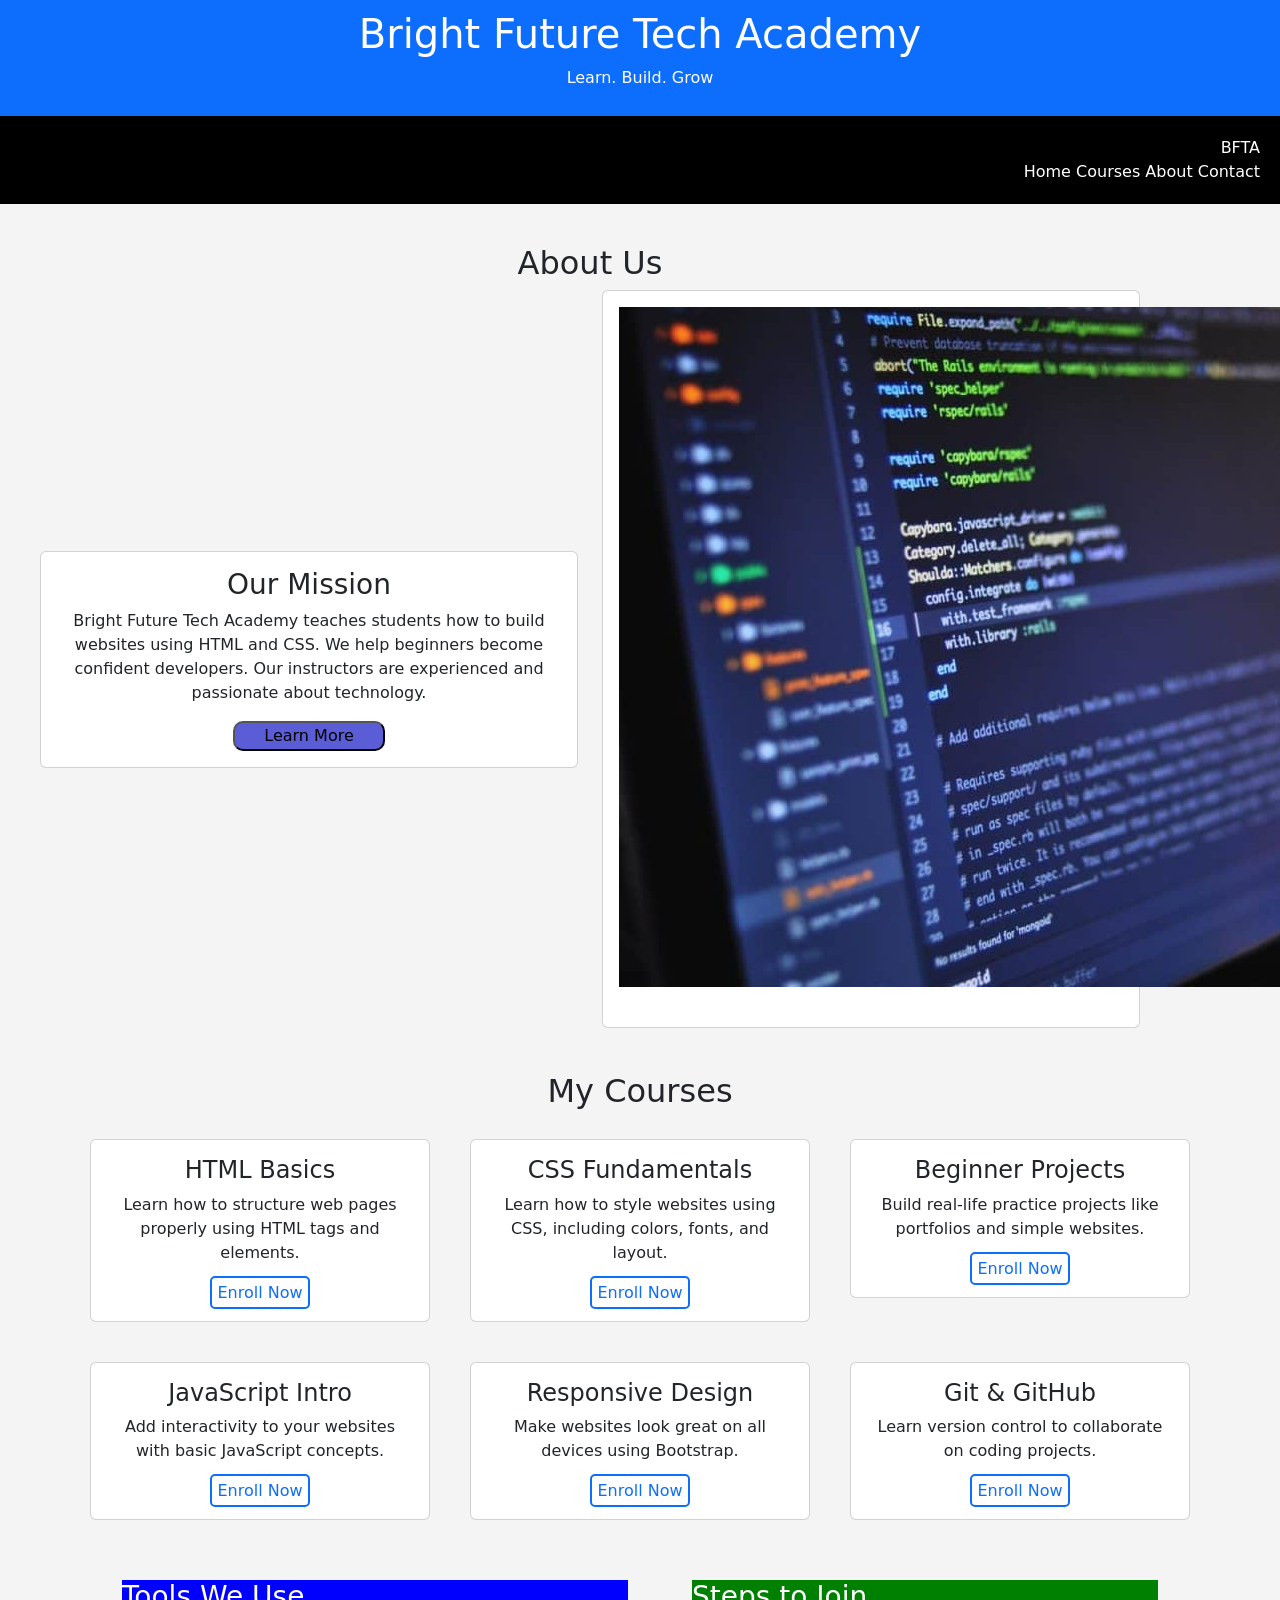
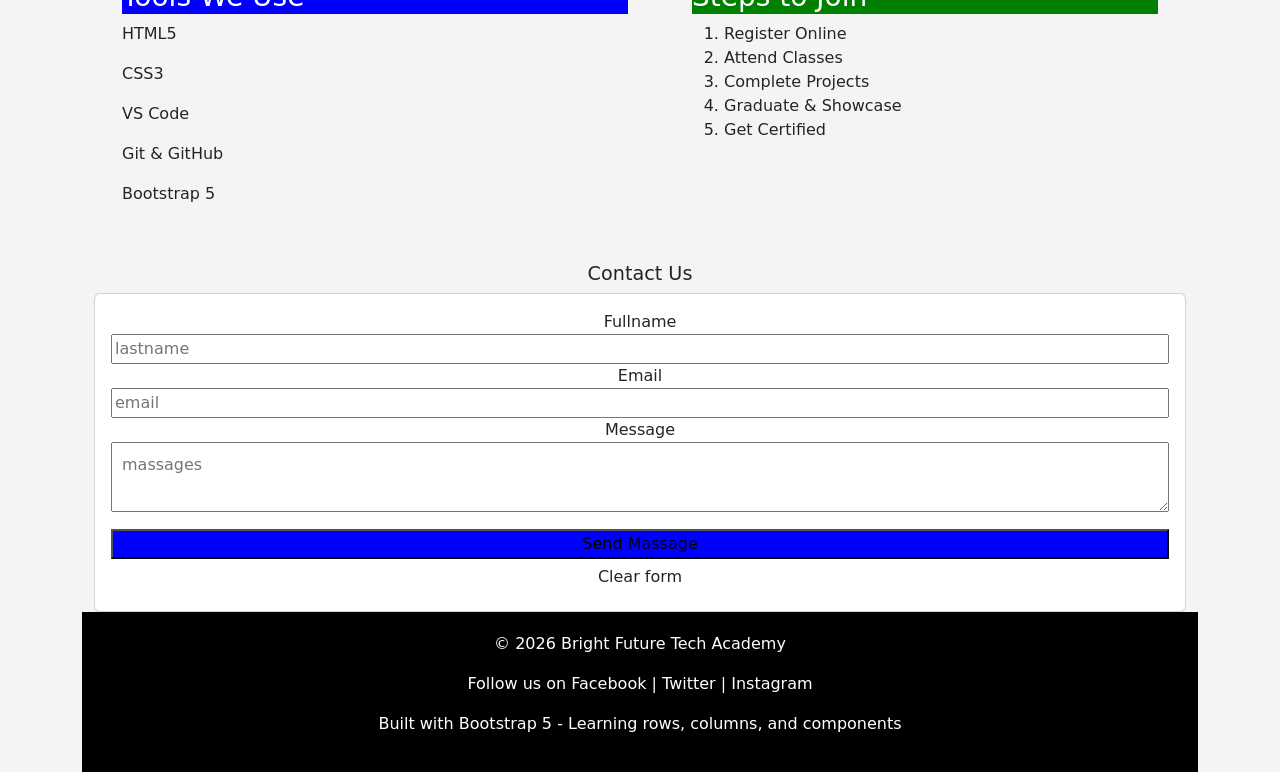
<file: index.html>
<!DOCTYPE html>
<html lang="en">
<head>
    <meta charset="UTF-8">
    <meta name="viewport" content="width=device-width, initial-scale=1.0">
    <title>Document</title>
    <link rel="stylesheet" href="bootstrap-5.2.3-dist/css/bootstrap.min.css">
    <link rel="stylesheet" href="project.css">
</head>
<body style="background-color: #f4f4f4; margin: 0px;">
    <div style="text-align: center; background-color: #0d6efd; 
    Color: white; padding: 10px">       
        <h1>Bright Future Tech Academy</h1>
        <p>Learn. Build. Grow</p>
    </div>
   <div>
     <div style="background-color: black; color: white; text-align: right; padding: 20px;">
        <div class="hero">BFTA</div>
        <div class="hero">
            <a>Home</a>
            <a>Courses</a>
            <a>About</a>
            <a>Contact</a>
        </div>
        </div>
    </div>
   </div>
    <div class="container" style="padding: 20px; margin: 20px; border-radius: 10px;         border-width: 20px;">
        <div class="row">
            <h2 style="text-align: center;">About Us</h2>
            <div class="col-sm-12 col-md-6 col-lg-6" style="border-color:gray; border-width: 10px; display: flex; justify-content: center;
    align-items: center;">
                <div class="card">
                <div class="card-body">
                    <h3 class="class-title">Our Mission</h3>
                    <p>Bright Future Tech Academy teaches students how to build websites using HTML and CSS. We help beginners become confident developers. Our instructors are experienced and passionate about technology.</p>  
                    <button style="background: hsl(239, 61%, 60%); border-radius: 10px;width: 30%;">Learn More</button>
                </div>     
            </div>
        </div>
        <!-- close -->
        <div class="col-sm-12 col-md-6 col-lg-6">
                        <div class="card">
                            <div class="card-body">
                                 <img src="image/training.jpeg" alt="my photo"><img>
                                </div>
                            </div>
                        </div>
                                                 
         </div>
      </div>
    </div>
    <div class="container mt-4">
        <h2 style="text-align: center;">My Courses</h2>
        <div class="row">
            <div class="col-lg-4" style="padding:20px"> 
                <div class="card">
                         <div class="card-body" style="text-align: center;">
                            <h4 class="card-title">HTML Basics</h4>
                            <p class="class-text">Learn how to structure web pages properly using HTML tags and elements.</p>
                            <a href="#" class="clear">Enroll Now</a>
                        </div>
                </div>
            </div>
             <div class="col-sm-12 col-md-6 col-lg-4" style="padding:20px">
                <div class="card">
                          <div class="card-body">
                            <h4 class="card-title">CSS Fundamentals</h4>
                            <p class="class-text">Learn how to style websites using CSS, including colors, fonts, and layout.</p>
                            <a href="#" class="clear">Enroll Now</a>
                        </div>
                </div>
            </div>
            <div class="col-sm-12 col-md-6 col-lg-4" style="padding:20px">
                <div class="card">
                        <div class="card-body">
                            <h4 class="card-title">Beginner Projects</h4>
                            <p class="class-text">Build real-life practice projects like portfolios and simple websites.</p>
                            <a href="#" class="clear">Enroll Now</a>
                        </div>
                </div>
            </div>
            <div class="col-sm-12 col-md-4 col-lg-4" style="padding:20px"> 
                <div class="card">
                        <div class="card-body">
                            <h4 class="card-title">JavaScript Intro</h4>
                            <p class="class-text">Add interactivity to your websites with basic JavaScript concepts.</p>
                            <a href="#" class="clear">Enroll Now</a>
                        </div>
                </div>
            </div>
            <div class="col-sm-12 col-md-4 col-lg-4" style="padding:20px">
                <div class="card">
                        <div class="card-body">
                            <h4 class="card-title">Responsive Design</h4>
                            <p class="class-text">Make websites look great on all devices using Bootstrap.</p>
                            <a href="#" class="clear">Enroll Now</a>
                        </div>
                </div>
            </div>
            <div class="col-sm-12 col-md-4 col-lg-4" style="padding:20px">
                <div class="card">
                        <div class="card-body">
                            <h4 class="card-title">Git & GitHub</h4>
                            <p class="class-text">Learn version control to collaborate on coding projects.</p>
                            <a href="#" class="clear">Enroll Now</a>
                        </div>
                </div>
            </div>
            <div class="col-lg-6">
                <div class="card-img-top" style="border-width: 18rem; margin: 20px; padding: 20px;border-radius: 10px;">
                    <h3 style="background-color:blue; color: white;">Tools We Use</h3>
                    <p>HTML5</p>
                    <p>CSS3</p>
                    <p>VS Code</p>
                    <p>Git & GitHub</p>
                    <p>Bootstrap 5</p>
                </div>
            </div>
                <div class="col-lg-6">
                    <div class="card-title" style="border-width: 18rem; margin: 20px; padding: 20px; text-decoration: none; border-radius: 10rem;">
                    <h3 style="background-color: green; color: white;">Steps to Join</h3>
                <ol>
                    <li>Register Online</li>
                    <li>Attend Classes</li>
                    <li>Complete Projects</li>
                    <li>Graduate & Showcase</li>
                    <li>Get Certified</li>
                </ol>
                </div>
                </div>
            </div>
            <div class="container" style="min-width: fit-content; border-radius: 0.5rem">
                <h4 style="text-align: center; font-size: larger;">Contact Us</h4>
                <div class="col-md-12">
                    <div class="card">
                    <div class="card-body">
                        <form>
                        <label for="surname">Fullname</label><br>
                        <input type="text" id="surname" name="lastname" placeholder="lastname" style="width: 100%"><br>
                        <label for="email">Email</label><br>
                        <input type="email" id="mail" name="email" required style="width: 100%" placeholder="email"><br>
                        <label For="Message">Message</label><br>
                        <textarea id="messages" name="message" style="width: 100%; padding: 10px;margin-bottom: 10px;" placeholder="massages"></textarea><br>
                        <button style="background-color: blue; text-align: center; width: 100%;">Send Massage</button><br>
                        <a href="#" class="btn btn-none" style="text-decoration: none; border: black; border-radius: 10px;text-align: center; display: flex; justify-content: center; align-items: center;">Clear form</a>
                    </form>
                    </div>
   
                </div>
                </div>
            </div>
            <div style="background: black; color: white; text-align: center; padding: 20px;">
                <p>© 2026 Bright Future Tech Academy</p>
                <p>Follow us on Facebook | Twitter | Instagram</p>
                <p>Built with Bootstrap 5 - Learning rows, columns, and components</p>
            </div>
        </div>

</body>
</html>
</file>
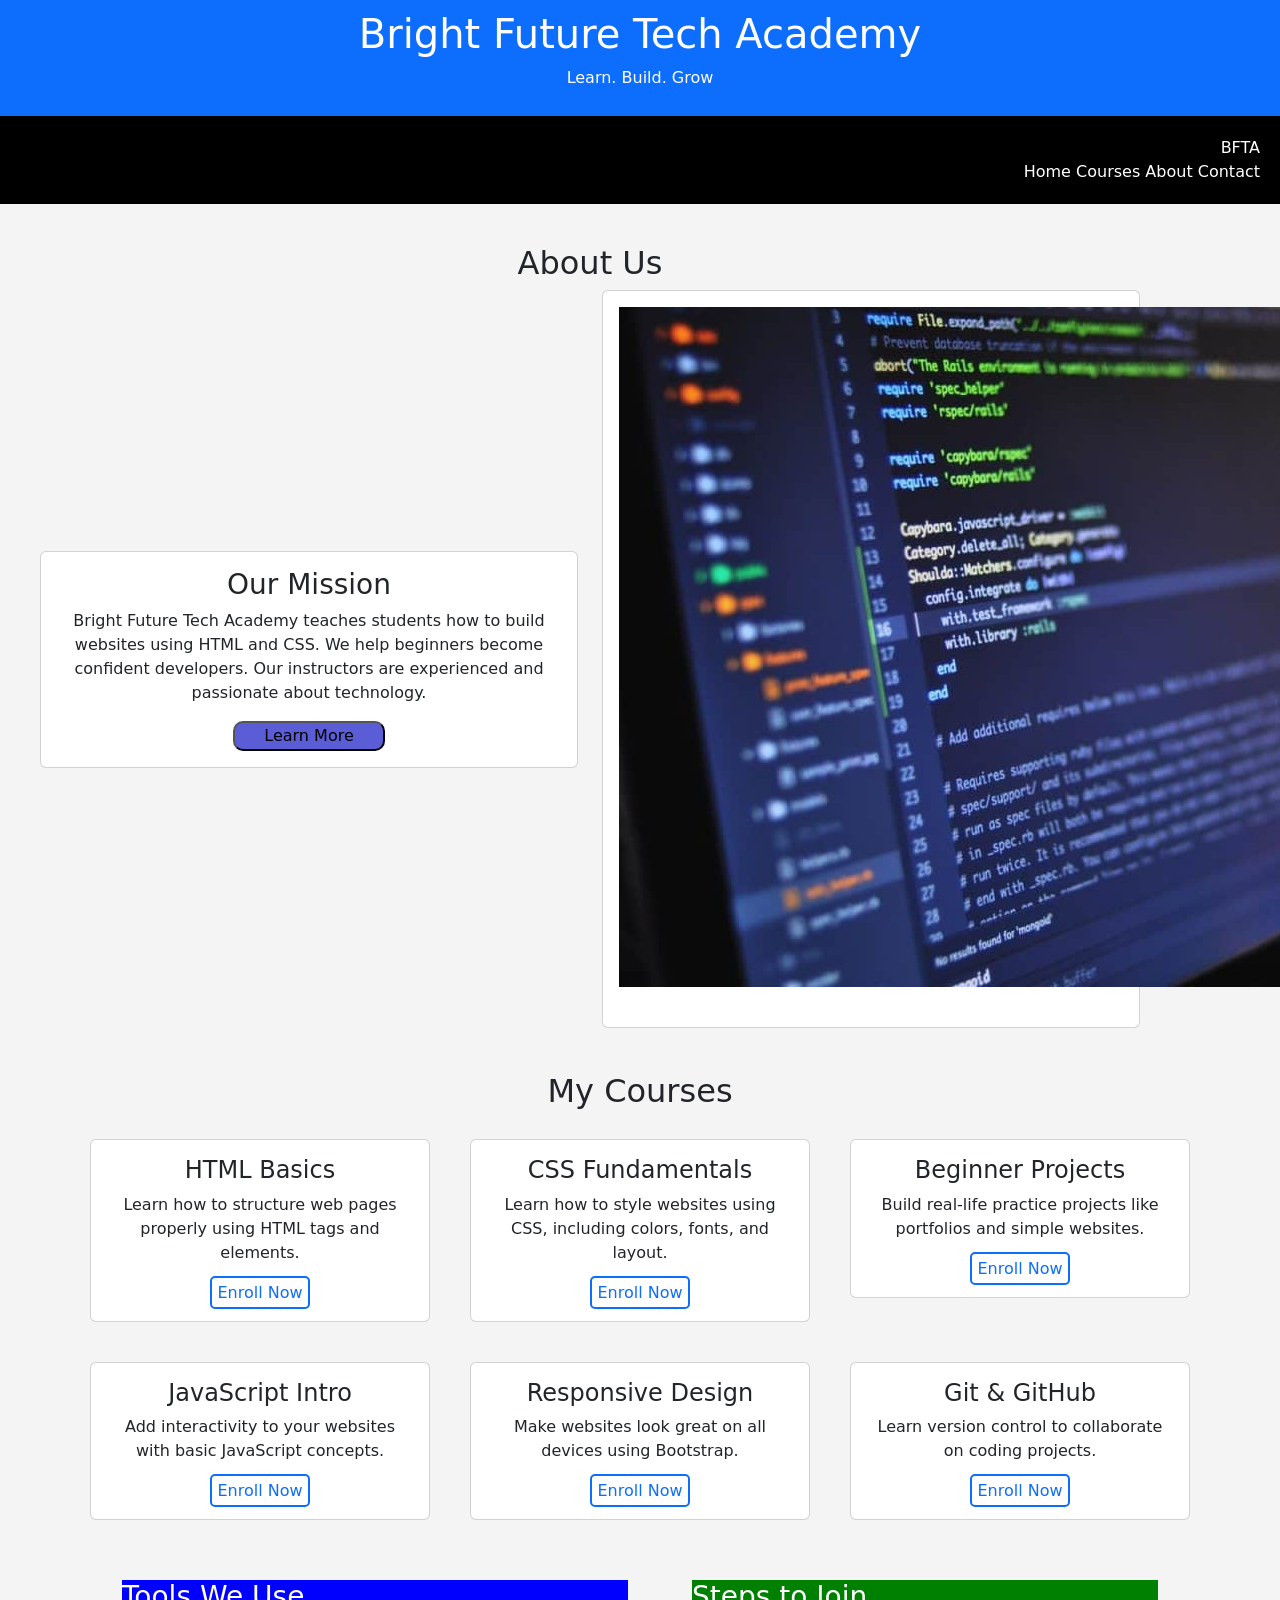
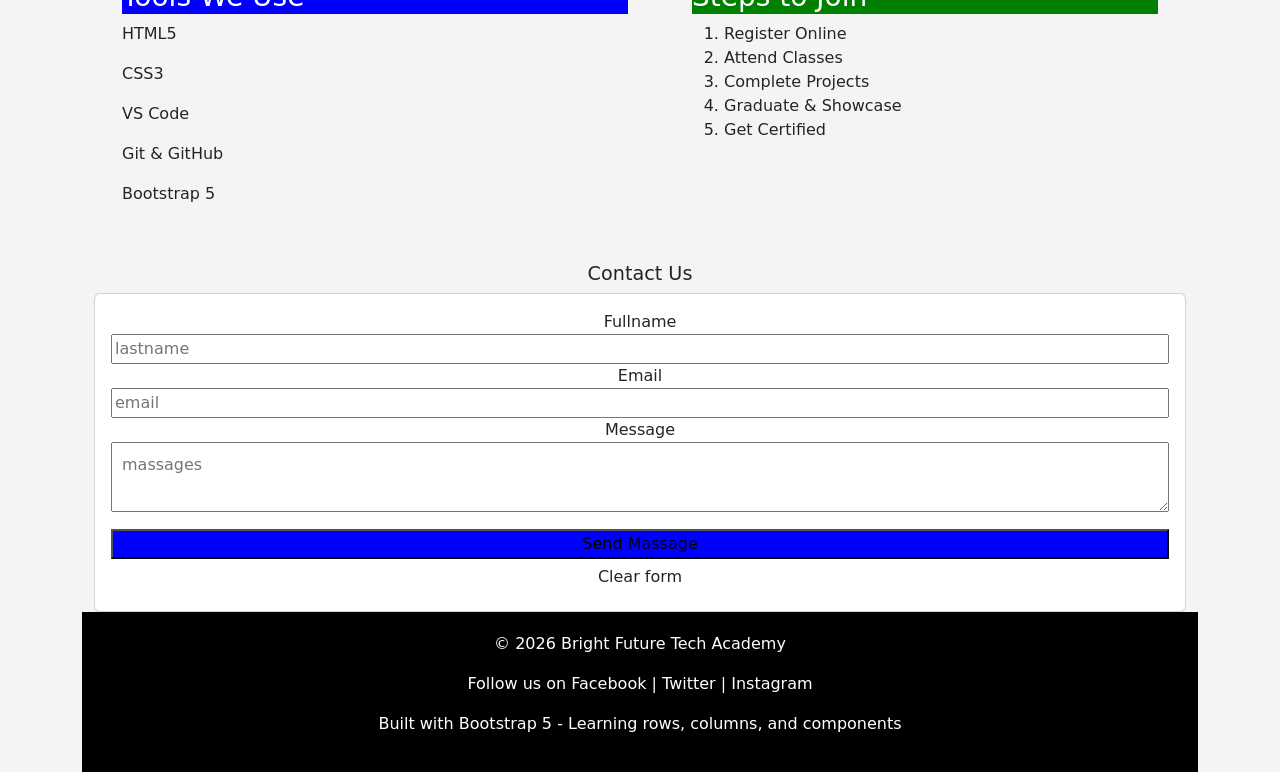
<file: indexi.html.html>
<!DOCTYPE html>
<html lang="en">
<head>
    <meta charset="UTF-8">
    <meta name="viewport" content="width=device-width, initial-scale=1.0">
    <title>Document</title>
    <link rel="stylesheet" href="bootstrap-5.2.3-dist/css/bootstrap.min.css">
    <link rel="stylesheet" href="project.css">
</head>
<body style="background-color: #f4f4f4; margin: 0px;">
    <div style="text-align: center; background-color: #0d6efd; 
    Color: white; padding: 10px">       
        <h1>Bright Future Tech Academy</h1>
        <p>Learn. Build. Grow</p>
    </div>
   <div>
     <div style="background-color: black; color: white; text-align: right; padding: 20px;">
        <div class="hero">BFTA</div>
        <div class="hero">
            <a>Home</a>
            <a>Courses</a>
            <a>About</a>
            <a>Contact</a>
        </div>
        </div>
    </div>
   </div>
    <div class="container" style="padding: 20px; margin: 20px; border-radius: 10px;         border-width: 20px;">
        <div class="row">
            <h2 style="text-align: center;">About Us</h2>
            <div class="col-sm-12 col-md-6 col-lg-6" style="border-color:gray; border-width: 10px; display: flex; justify-content: center;
    align-items: center;">
                <div class="card">
                <div class="card-body">
                    <h3 class="class-title">Our Mission</h3>
                    <p>Bright Future Tech Academy teaches students how to build websites using HTML and CSS. We help beginners become confident developers. Our instructors are experienced and passionate about technology.</p>  
                    <button style="background: hsl(239, 61%, 60%); border-radius: 10px;width: 30%;">Learn More</button>
                </div>     
            </div>
        </div>
        <div class="col-sm-12 col-md-6 col-lg-6">
                        <div class="card">
                            <div class="card-body">
                                 <img src="image/training.jpeg" alt="my photo"><img>
                                </div>
                            </div>
                        </div>
                                                 
         </div>
      </div>
    </div>
    <div class="container mt-4">
        <h2 style="text-align: center;">My Courses</h2>
        <div class="row">
            <div class="col-lg-4" style="padding:20px"> 
                <div class="card">
                         <div class="card-body" style="text-align: center;">
                            <h4 class="card-title">HTML Basics</h4>
                            <p class="class-text">Learn how to structure web pages properly using HTML tags and elements.</p>
                            <a href="#" class="clear">Enroll Now</a>
                        </div>
                </div>
            </div>
             <div class="col-sm-12 col-md-6 col-lg-4" style="padding:20px">
                <div class="card">
                          <div class="card-body" style="text-align: center;">
                            <h4 class="card-title">CSS Fundamentals</h4>
                            <p class="class-text">Learn how to style websites using CSS, including colors, fonts, and layout.</p>
                            <a href="#" class="clear">Enroll Now</a>
                        </div>
                </div>
            </div>
            <div class="col-sm-12 col-md-6 col-lg-4" style="padding:20px">
                <div class="card">
                        <div class="card-body" style="text-align: center;">
                            <h4 class="card-title">Beginner Projects</h4>
                            <p class="class-text">Build real-life practice projects like portfolios and simple websites.</p>
                            <a href="#" class="clear">Enroll Now</a>
                        </div>
                </div>
            </div>
            <div class="col-sm-12 col-md-4 col-lg-4" style="padding:20px"> 
                <div class="card">
                        <div class="card-body" style="text-align: center;">
                            <h4 class="card-title">JavaScript Intro</h4>
                            <p class="class-text">Add interactivity to your websites with basic JavaScript concepts.</p>
                            <a href="#" class="clear">Enroll Now</a>
                        </div>
                </div>
            </div>
            <div class="col-sm-12 col-md-4 col-lg-4" style="padding:20px">
                <div class="card">
                        <div class="card-body" style="text-align: center;">
                            <h4 class="card-title">Responsive Design</h4>
                            <p class="class-text">Make websites look great on all devices using Bootstrap.</p>
                            <a href="#" class="clear">Enroll Now</a>
                        </div>
                </div>
            </div>
            <div class="col-sm-12 col-md-4 col-lg-4" style="padding:20px">
                <div class="card">
                        <div class="card-body" style="text-align: center;">
                            <h4 class="card-title">Git & GitHub</h4>
                            <p class="class-text">Learn version control to collaborate on coding projects.</p>
                            <a href="#" class="clear">Enroll Now</a>
                        </div>
                </div>
            </div>
            <div class="col-lg-6">
                <div class="card-img-top" style="border-width: 18rem; margin: 20px; padding: 20px;border-radius: 10px;">
                    <h3 style="background-color:blue; color: white;">Tools We Use</h3>
                    <p>HTML5</p>
                    <p>CSS3</p>
                    <p>VS Code</p>
                    <p>Git & GitHub</p>
                    <p>Bootstrap 5</p>
                </div>
            </div>
                <div class="col-lg-6">
                    <div class="card-title" style="border-width: 18rem; margin: 20px; padding: 20px; text-decoration: none; border-radius: 10rem;">
                    <h3 style="background-color: green; color: white;">Steps to Join</h3>
                <ol>
                    <li>Register Online</li>
                    <li>Attend Classes</li>
                    <li>Complete Projects</li>
                    <li>Graduate & Showcase</li>
                    <li>Get Certified</li>
                </ol>
                </div>
                </div>
            </div>
            <div class="container" style="min-width: fit-content; border-radius: 0.5rem">
                <h4 style="text-align: center; font-size: larger;">Contact Us</h4>
                <div class="col-md-12">
                    <div class="card">
                    <div class="card-body">
                        <form>
                        <label for="surname">Fullname</label><br>
                        <input type="text" id="surname" name="lastname" placeholder="lastname" style="width: 100%"><br>
                        <label for="email">Email</label><br>
                        <input type="email" id="mail" name="email" required style="width: 100%" placeholder="email"><br>
                        <label For="Message">Message</label><br>
                        <textarea id="messages" name="message" style="width: 100%; padding: 10px;margin-bottom: 10px;" placeholder="massages"></textarea><br>
                        <button style="background-color: blue; text-align: center; width: 100%;">Send Massage</button><br>
                        <a href="#" class="btn btn-none" style="text-decoration: none; border: black; border-radius: 10px;text-align: center; display: flex; justify-content: center; align-items: center;">Clear form</a>
                    </form>
                    </div>
   
                </div>
                </div>
            </div>
            <div style="background: black; color: white; text-align: center; padding: 20px;">
                <p>© 2026 Bright Future Tech Academy</p>
                <p>Follow us on Facebook | Twitter | Instagram</p>
                <p>Built with Bootstrap 5 - Learning rows, columns, and components</p>
            </div>
        </div>

</body>
</html>
</file>
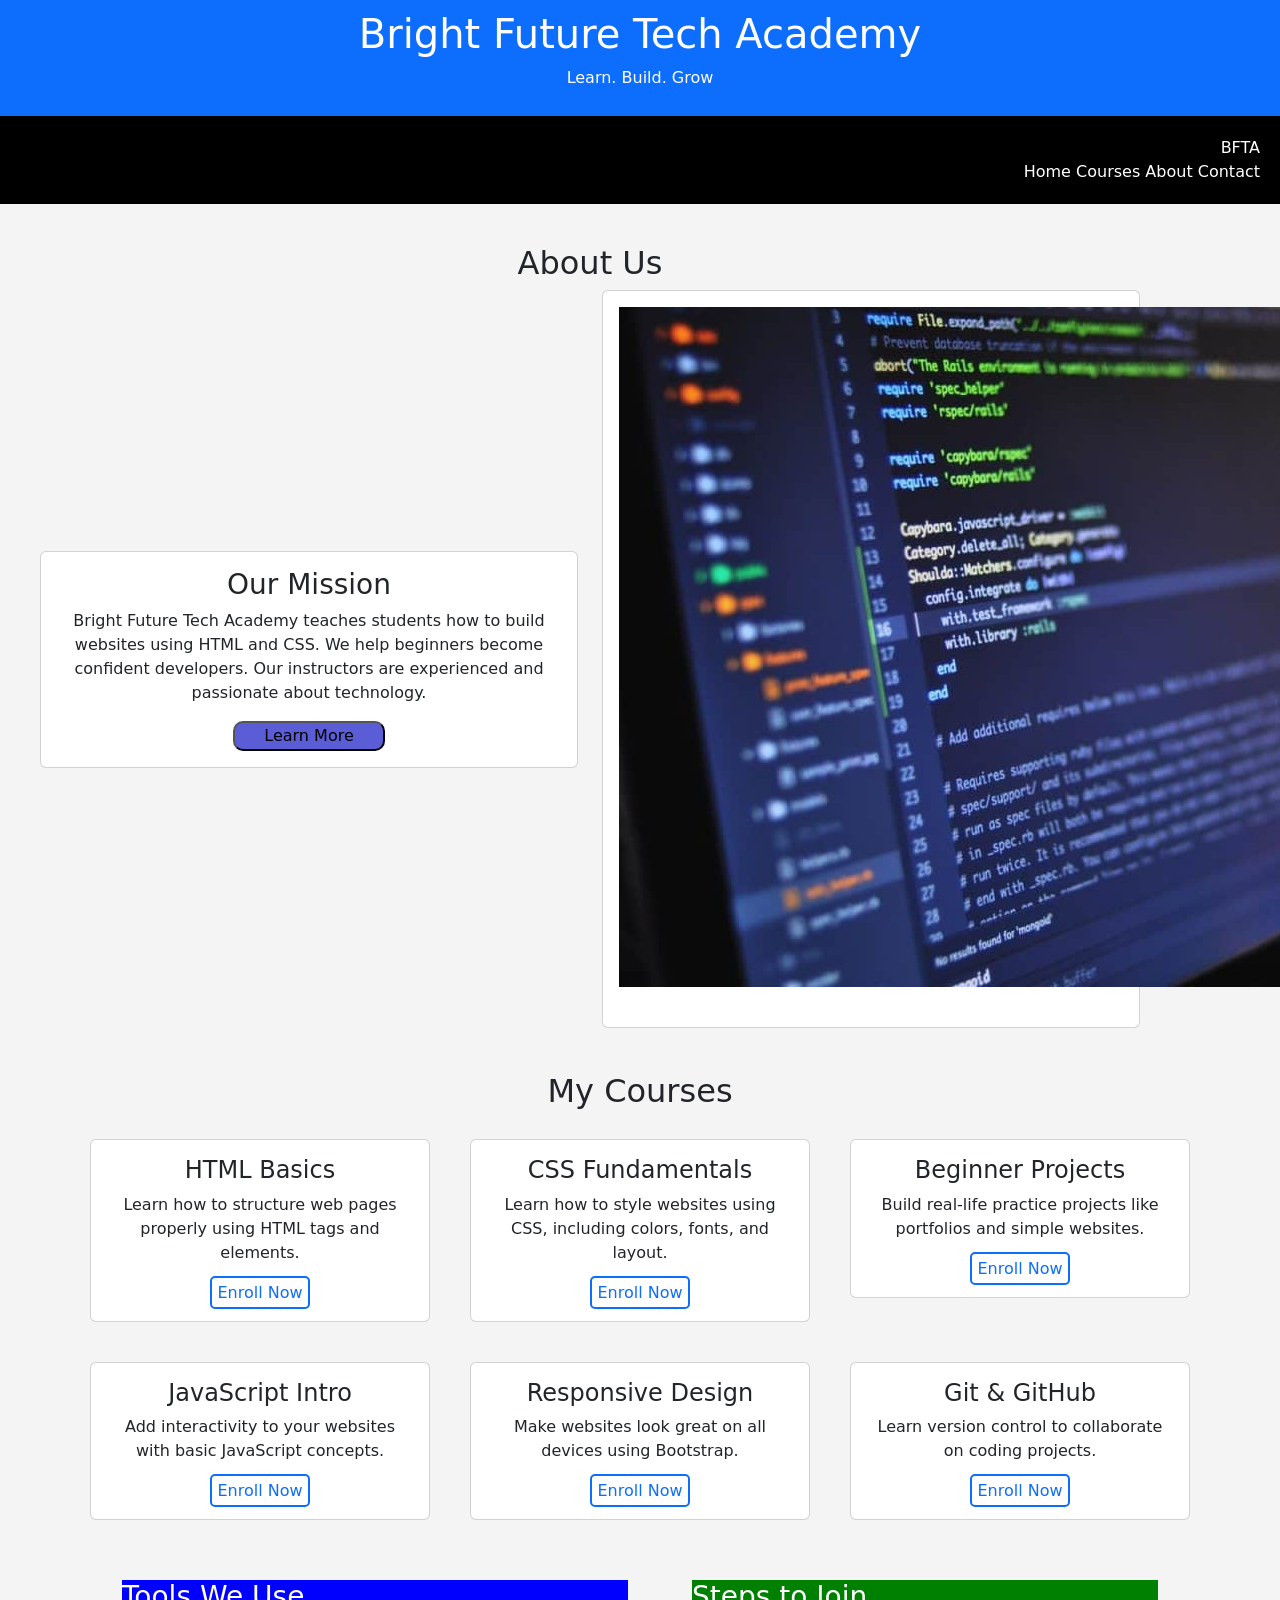
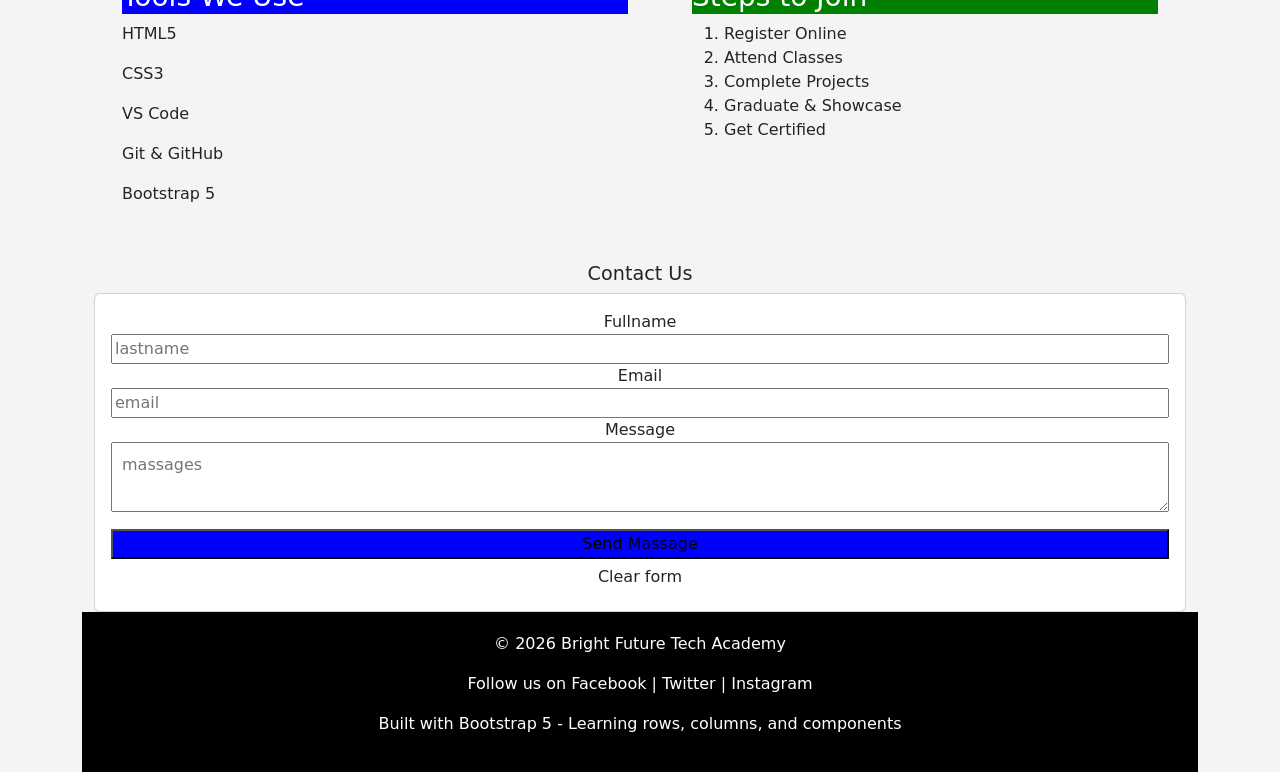
<file: projecttwo.html>
<!DOCTYPE html>
<html lang="en">
<head>
    <meta charset="UTF-8">
    <meta name="viewport" content="width=device-width, initial-scale=1.0">
    <title>Document</title>
    <link rel="stylesheet" href="bootstrap-5.2.3-dist/css/bootstrap.min.css">
    <link rel="stylesheet" href="project.css">
</head>
<body style="background-color: #f4f4f4; margin: 0px;">
    <div style="text-align: center; background-color: #0d6efd; 
    Color: white; padding: 10px">       
        <h1>Bright Future Tech Academy</h1>
        <p>Learn. Build. Grow</p>
    </div>
   <div>
     <div style="background-color: black; color: white; text-align: right; padding: 20px;">
        <div class="hero">BFTA</div>
        <div class="hero">
            <a>Home</a>
            <a>Courses</a>
            <a>About</a>
            <a>Contact</a>
        </div>
        </div>
    </div>
   </div>
    <div class="container" style="padding: 20px; margin: 20px; border-radius: 10px;         border-width: 20px;">
        <div class="row">
            <h2 style="text-align: center;">About Us</h2>
            <div class="col-sm-12 col-md-6 col-lg-6" style="border-color:gray; border-width: 10px; display: flex; justify-content: center;
    align-items: center;">
                <div class="card">
                <div class="card-body">
                    <h3 class="class-title">Our Mission</h3>
                    <p>Bright Future Tech Academy teaches students how to build websites using HTML and CSS. We help beginners become confident developers. Our instructors are experienced and passionate about technology.</p>  
                    <button style="background: hsl(239, 61%, 60%); border-radius: 10px;width: 30%;">Learn More</button>
                </div>     
            </div>
        </div>
        <div class="col-sm-12 col-md-6 col-lg-6">
                        <div class="card">
                            <div class="card-body">
                                 <img src="image/training.jpeg" alt="my photo"><img>
                                </div>
                            </div>
                        </div>
                                                 
         </div>
      </div>
    </div>
    <div class="container mt-4">
        <h2 style="text-align: center;">My Courses</h2>
        <div class="row">
            <div class="col-lg-4" style="padding:20px"> 
                <div class="card">
                         <div class="card-body" style="text-align: center;">
                            <h4 class="card-title">HTML Basics</h4>
                            <p class="class-text">Learn how to structure web pages properly using HTML tags and elements.</p>
                            <a href="#" class="clear">Enroll Now</a>
                        </div>
                </div>
            </div>
             <div class="col-sm-12 col-md-6 col-lg-4" style="padding:20px">
                <div class="card">
                          <div class="card-body">
                            <h4 class="card-title">CSS Fundamentals</h4>
                            <p class="class-text">Learn how to style websites using CSS, including colors, fonts, and layout.</p>
                            <a href="#" class="clear">Enroll Now</a>
                        </div>
                </div>
            </div>
            <div class="col-sm-12 col-md-6 col-lg-4" style="padding:20px">
                <div class="card">
                        <div class="card-body">
                            <h4 class="card-title">Beginner Projects</h4>
                            <p class="class-text">Build real-life practice projects like portfolios and simple websites.</p>
                            <a href="#" class="clear">Enroll Now</a>
                        </div>
                </div>
            </div>
            <div class="col-sm-12 col-md-4 col-lg-4" style="padding:20px"> 
                <div class="card">
                        <div class="card-body">
                            <h4 class="card-title">JavaScript Intro</h4>
                            <p class="class-text">Add interactivity to your websites with basic JavaScript concepts.</p>
                            <a href="#" class="clear">Enroll Now</a>
                        </div>
                </div>
            </div>
            <div class="col-sm-12 col-md-4 col-lg-4" style="padding:20px">
                <div class="card">
                        <div class="card-body">
                            <h4 class="card-title">Responsive Design</h4>
                            <p class="class-text">Make websites look great on all devices using Bootstrap.</p>
                            <a href="#" class="clear">Enroll Now</a>
                        </div>
                </div>
            </div>
            <div class="col-sm-12 col-md-4 col-lg-4" style="padding:20px">
                <div class="card">
                        <div class="card-body">
                            <h4 class="card-title">Git & GitHub</h4>
                            <p class="class-text">Learn version control to collaborate on coding projects.</p>
                            <a href="#" class="clear">Enroll Now</a>
                        </div>
                </div>
            </div>
            <div class="col-lg-6">
                <div class="card-img-top" style="border-width: 18rem; margin: 20px; padding: 20px;border-radius: 10px;">
                    <h3 style="background-color:blue; color: white;">Tools We Use</h3>
                    <p>HTML5</p>
                    <p>CSS3</p>
                    <p>VS Code</p>
                    <p>Git & GitHub</p>
                    <p>Bootstrap 5</p>
                </div>
            </div>
                <div class="col-lg-6">
                    <div class="card-title" style="border-width: 18rem; margin: 20px; padding: 20px; text-decoration: none; border-radius: 10rem;">
                    <h3 style="background-color: green; color: white;">Steps to Join</h3>
                <ol>
                    <li>Register Online</li>
                    <li>Attend Classes</li>
                    <li>Complete Projects</li>
                    <li>Graduate & Showcase</li>
                    <li>Get Certified</li>
                </ol>
                </div>
                </div>
            </div>
            <div class="container" style="min-width: fit-content; border-radius: 0.5rem">
                <h4 style="text-align: center; font-size: larger;">Contact Us</h4>
                <div class="col-md-12">
                    <div class="card">
                    <div class="card-body">
                        <form>
                        <label for="surname">Fullname</label><br>
                        <input type="text" id="surname" name="lastname" placeholder="lastname" style="width: 100%"><br>
                        <label for="email">Email</label><br>
                        <input type="email" id="mail" name="email" required style="width: 100%" placeholder="email"><br>
                        <label For="Message">Message</label><br>
                        <textarea id="messages" name="message" style="width: 100%; padding: 10px;margin-bottom: 10px;" placeholder="massages"></textarea><br>
                        <button style="background-color: blue; text-align: center; width: 100%;">Send Massage</button><br>
                        <a href="#" class="btn btn-none" style="text-decoration: none; border: black; border-radius: 10px;text-align: center; display: flex; justify-content: center; align-items: center;">Clear form</a>
                    </form>
                    </div>
   
                </div>
                </div>
            </div>
            <div style="background: black; color: white; text-align: center; padding: 20px;">
                <p>© 2026 Bright Future Tech Academy</p>
                <p>Follow us on Facebook | Twitter | Instagram</p>
                <p>Built with Bootstrap 5 - Learning rows, columns, and components</p>
            </div>
        </div>

</body>
</html>
</file>
<file: project.css>
.clear{
    background: transparent;
    color: #0d6efd;
    transform: scale(1.3);
    border-style: solid;
    padding: 5px;
    text-align: center;
    border-width: 2px;
    border-color: #0d6efd;
    border-radius: 5px;
    text-decoration: none;
    }
.clear:hover{
background-color: #0d6efd;
color:white;
}
.card-body{
    text-align: center;
}
</file>
